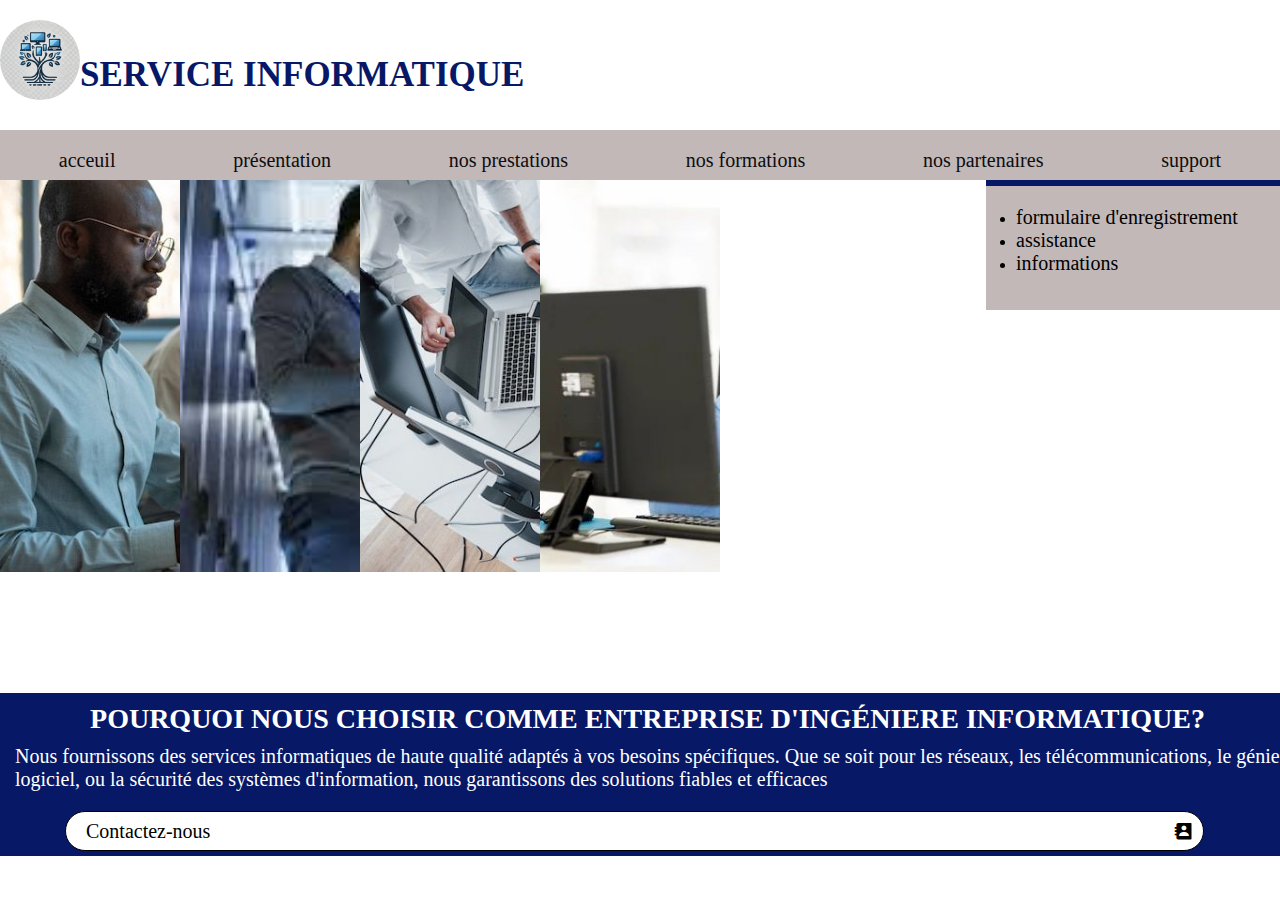
<file: index.html>
<!DOCTYPE html>
<html lang="en">
<head>
    <meta charset="UTF-8">
    <meta name="viewport" content="width=device-width, initial-scale=1.0">
    <title>index</title>
    <link rel="stylesheet" href="style.css">
    <link href='https://unpkg.com/boxicons@2.1.4/css/boxicons.min.css' rel='stylesheet'>
</head>
<body>
    <div class="pn">
        <img src="img/lelogo.png ">
        <h1>service informatique</h1>
    </div>
            <div class="first">
                <ul class="menu">
          <li>  <a href="index.html">acceuil</a></li>
                <li>
                    <a href="présentation.html">présentation</a>
                    <ul class="submenu">
           <li> <a href="présentation.html">historique</a></li>
           <li ><a href="présentation.html">mission</a></li>
           <li><a href="présentation.html">equipe</a></li>
            </ul>
        </li>
            <li>
                <a href="prestation.html">nos prestations</a>
                <ul class="submenu">
       <li> <a href="prestation.html">réseaux informatique</a></li>
       <li ><a href="prestation.html">télécommunication</a></li>
       <li><a href="prestation.html">génie logiciels</a></li>
       <li> <a href="prestation.html">intelligence éconimique</a></li>
       <li ><a href="prestation.html">technologie internet</a></li>
       <li><a href="prestation.html">sécurité des SI</a></li>
        </ul>
    </li>
        <li>
            <a href="formation.html">nos formations</a>
            <ul class="submenu">
   <li> <a href="formation.html">certifications</a></li>
   <li ><a href="formation.html">séminaires</a></li>
   <li><a href="formation.html">conférences</a></li>
   <li> <a href="formation.html">ateliers</a></li>
    </ul>
</li>
    <li>
        <a href="partenaires.html">nos partenaires</a>
        <ul class="submenu">
<li> <a href="partenaires.html">nationaux</a></li>
<li ><a href="partenaires.html">inter-nations</a></li>
</ul>
</li>
    <li>
        <a href="partenaires.html">support</a>
        <ul class="submenu">
<li> <a href="partenaires.html">assistance</a></li>
<li ><a href="partenaires.html">télechargement</a></li>
</ul>
</li>
</ul> 
       </div>
       <div class="aurore">
        <div class="container">
            <div class="images">
                <div class="img-container"><img src="img/pht7.jpg"></div>
                <div class="img-container"><img src="img/pht6.jpg"></div>
                <div class="img-container"><img src="img/pht9.jpg"></div>
                <div class="img-container"><img src="img/pht10.jpg"></div>
            </div>
        </div>
       <div class="bb">
        <nav>
        <ul>
       <li> <a href="relation.html">formulaire d'enregistrement</a></li>
       <li> <a href="partenaires.html">assistance</a> </li>
       <li><a href="partenaires.html">informations</a></li> 
    </ul>
    </nav>
</div>
</div>
<div class="second">
    <h1> pourquoi nous choisir comme entreprise d'ingéniere informatique?</h1>
    <p> Nous fournissons des services informatiques de haute qualité adaptés à vos besoins spécifiques. Que se soit pour les réseaux, les télécommunications, le génie logiciel, ou la sécurité des systèmes d'information, nous garantissons des solutions fiables et efficaces</p>

<nav>
    <a href="contacts.html">Contactez-nous</a>
    <i class='bx bxs-contact'></i> 
</nav>
   </div>
</body>
</html>
</file>
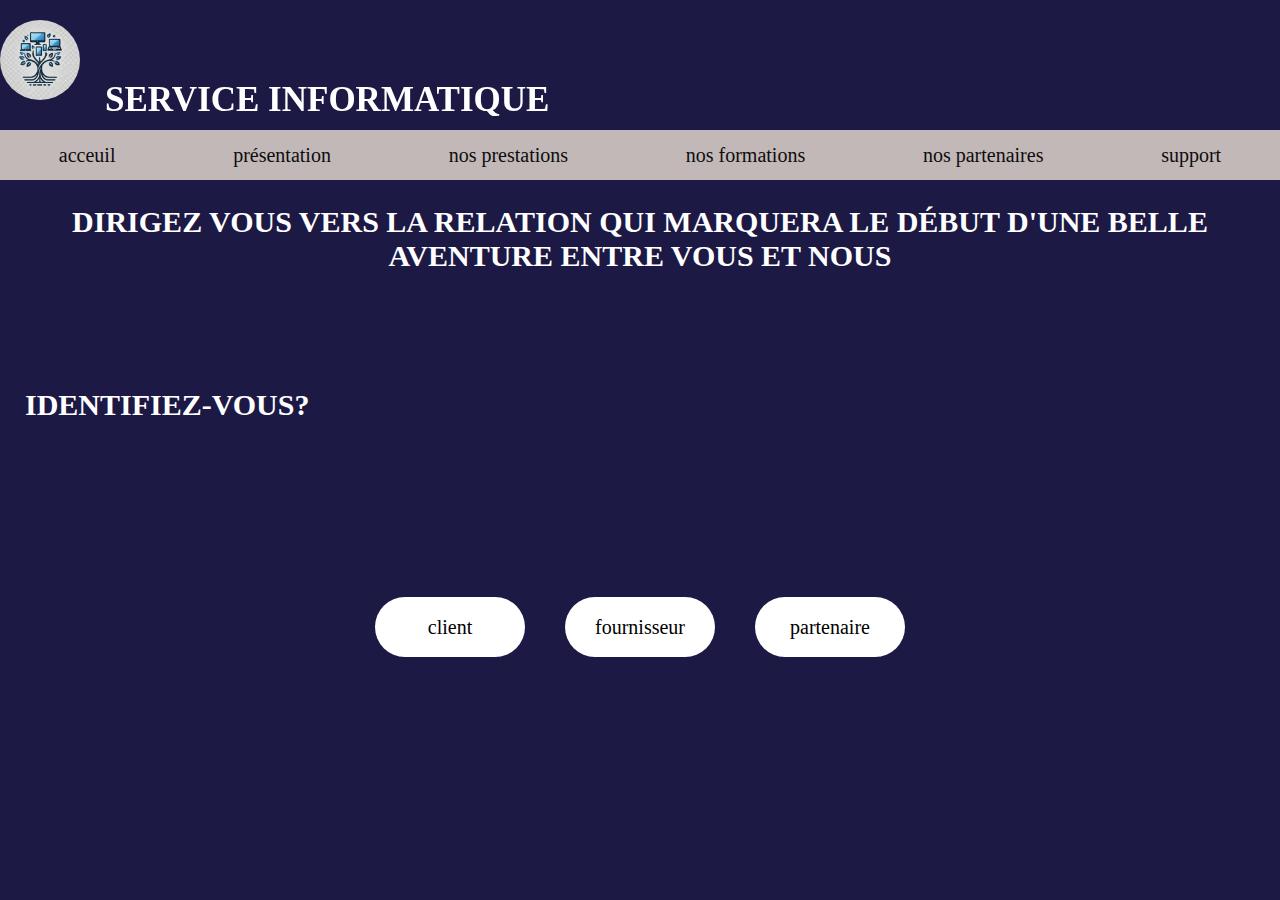
<file: contacts.html>
<!DOCTYPE html>
<html lang="en">
<head>
    <meta charset="UTF-8">
    <meta name="viewport" content="width=device-width, initial-scale=1.0">
    <title>contacts</title>
    <link href='https://unpkg.com/boxicons@2.1.4/css/boxicons.min.css' rel='stylesheet'>
    <link rel="stylesheet" href="style3.css">
</head>
<body>
    <div class="pn">
        <img src="img/lelogo.png ">
        <h1>service informatique</h1>
    </div>
    <div class="first">
        <ul class="menu">
  <li>  <a href="index.html">acceuil</a></li>
        <li>
            <a href="présentation.html">présentation</a>
            <ul class="submenu">
   <li> <a href="présentation.html">historique</a></li>
   <li ><a href="présentation.html">mission</a></li>
   <li><a href="présentation.html">equipe</a></li>
    </ul>
</li>
    <li>
        <a href="prestation.html">nos prestations</a>
        <ul class="submenu">
<li> <a href="prestation.html">réseaux informatique</a></li>
<li ><a href="prestation.html">télécommunication</a></li>
<li><a href="prestation.html">génie logiciels</a></li>
<li> <a href="prestation.html">intelligence éconimique</a></li>
<li ><a href="prestation.html">technologie internet</a></li>
<li><a href="prestation.html">sécurité des SI</a></li>
</ul>
</li>
<li>
    <a href="formation.html">nos formations</a>
    <ul class="submenu">
<li> <a href="formation.html">certifications</a></li>
<li ><a href="formation.html">séminaires</a></li>
<li><a href="formation.html">conférences</a></li>
<li> <a href="formation.html">ateliers</a></li>
</ul>
</li>
<li>
<a href="partenaires.html">nos partenaires</a>
<ul class="submenu">
<li> <a href="partenaires.html">nationaux</a></li>
<li ><a href="partenaires.html">inter-nations</a></li>
</ul>
</li>
<li>
<a href="partenaires.html">support</a>
<ul class="submenu">
<li> <a href="partenaires.html">assistance</a></li>
<li ><a href="partenaires.html">télechargement</a></li>
</ul>
</li>
</ul> 
</div>
    <h1>dirigez vous vers la relation qui marquera le début d'une belle aventure entre vous et nous</h1>
    <h3>identifiez-vous?</h3>
    <nav>
       <a href="relation.html">client</a>
       <a href="relation.html">fournisseur</a>
       <a href="relation.html">partenaire</a>
    </nav>
</body>
</file>
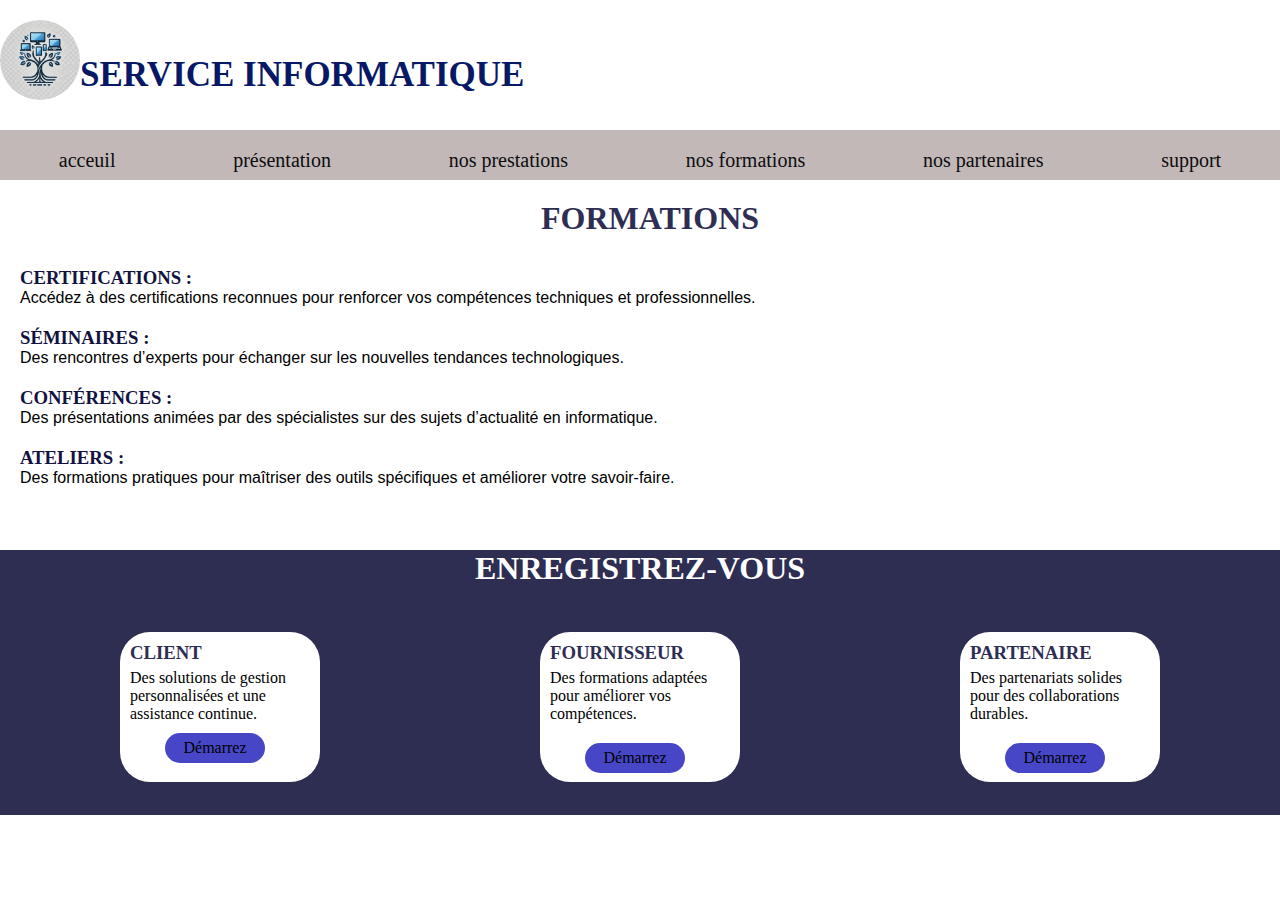
<file: formation.html>
<!DOCTYPE html>
<html lang="en">
<head>
    <meta charset="UTF-8">
    <meta name="viewport" content="width=device-width, initial-scale=1.0">
    <title>formation</title>
    <link href='https://unpkg.com/boxicons@2.1.4/css/boxicons.min.css' rel='stylesheet'>
    <link rel="stylesheet" href="style.css">
</head>
<body>
    <div class="pn">
        <img src="img/lelogo.png  ">
        <h1>service informatique</h1>
    </div>
    <div class="first">
        <ul class="menu">
  <li>  <a href="index.html">acceuil</a></li>
        <li>
            <a href="présentation.html">présentation</a>
            <ul class="submenu">
   <li> <a href="présentation.html">historique</a></li>
   <li ><a href="présentation.html">mission</a></li>
   <li><a href="présentation.html">equipe</a></li>
    </ul>
</li>
    <li>
        <a href="prestation.html">nos prestations</a>
        <ul class="submenu">
<li> <a href="prestation.html">réseaux informatique</a></li>
<li ><a href="prestation.html">télécommunication</a></li>
<li><a href="prestation.html">génie logiciels</a></li>
<li> <a href="prestation.html">intelligence éconimique</a></li>
<li ><a href="prestation.html">technologie internet</a></li>
<li><a href="prestation.html">sécurité des SI</a></li>
</ul>
</li>
<li>
    <a href="formation.html">nos formations</a>
    <ul class="submenu">
<li> <a href="formation.html">certifications</a></li>
<li ><a href="formation.html">séminaires</a></li>
<li><a href="formation.html">conférences</a></li>
<li> <a href="formation.html">ateliers</a></li>
</ul>
</li>
<li>
<a href="partenaires.html">nos partenaires</a>
<ul class="submenu">
<li> <a href="partenaires.html">nationaux</a></li>
<li ><a href="partenaires.html">inter-nations</a></li>
</ul>
</li>
<li>
<a href="partenaires.html">support</a>
<ul class="submenu">
<li> <a href="partenaires.html">assistance</a></li>
<li ><a href="partenaires.html">télechargement</a></li>
</ul>
</li>
</ul> 
    </div>
<div class="fin">
    <h1>Formations</h1>

    <h3>Certifications :</h3> 
    <p> Accédez à des certifications reconnues pour renforcer vos compétences techniques et professionnelles.</p>
     <h3> Séminaires :</h3> 
     <p>Des rencontres d’experts pour échanger sur les nouvelles tendances technologiques.
    </p> 
    <h3>Conférences :</h3> 
    <p>
     Des présentations animées par des spécialistes sur des sujets d’actualité en informatique.
    </p> 
    <h3>Ateliers :</h3> 
    <p>
        Des formations pratiques pour maîtriser des outils spécifiques et améliorer votre savoir-faire.
    </p> 
</div>
    <div class="début">
        <h1>enregistrez-vous</h1>
        <div class="enfant">
            <div class="un">
                <h3>client</h3>
            <p> Des solutions de gestion personnalisées et une assistance continue.
               </p>
            <a href="relation.html">Démarrez</a>
        </div>
        <div class="deux">
            <h3>fournisseur</h3>
            <p>	Des formations adaptées pour améliorer vos compétences.
                </p>
            <a href="relation.html">Démarrez</a>
             </div>
             <div class="trois">
                <h3>partenaire</h3>
                <p>Des partenariats solides pour des collaborations durables.</p>
                <a href="relation.html">Démarrez</a>
        </div>
    </div>
    </div>
</body>
</html>
</file>
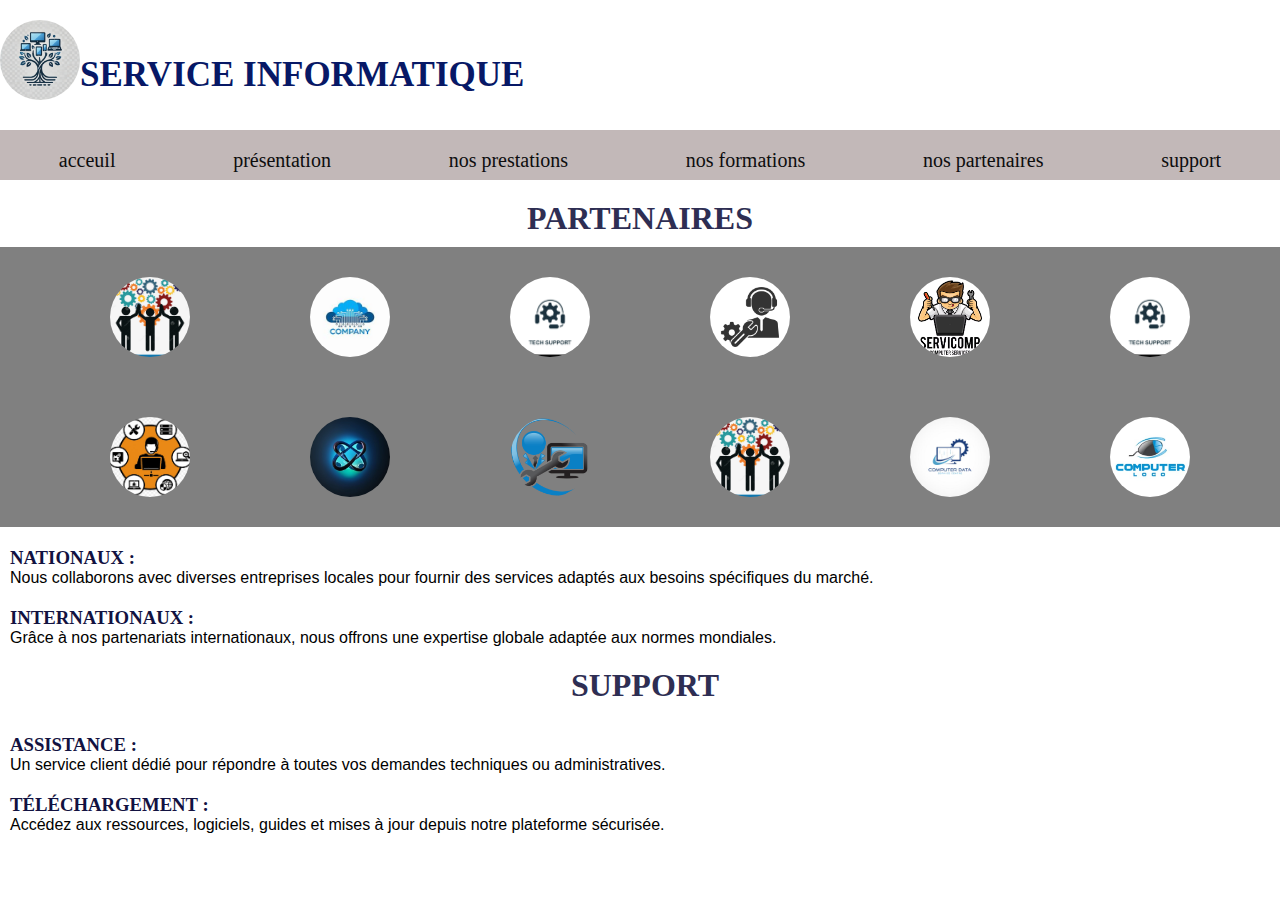
<file: partenaires.html>
<!DOCTYPE html>
<html lang="en">
<head>
    <meta charset="UTF-8">
    <meta name="viewport" content="width=device-width, initial-scale=1.0">
    <title>partenaire</title>
    <link href='https://unpkg.com/boxicons@2.1.4/css/boxicons.min.css' rel='stylesheet'>
    <link rel="stylesheet" href="style.css">
</head>
<body>
    <div class="pn">
        <img src="img/lelogo.png  ">
        <h1>service informatique</h1>
    </div>
    <div class="first">
        <ul class="menu">
  <li>  <a href="index.html">acceuil</a></li>
        <li>
            <a href="présentation.html">présentation</a>
            <ul class="submenu">
   <li> <a href="présentation.html">historique</a></li>
   <li ><a href="présentation.html">mission</a></li>
   <li><a href="présentation.html">equipe</a></li>
    </ul>
</li>
    <li>
        <a href="prestation.html">nos prestations</a>
        <ul class="submenu">
<li> <a href="prestation.html">réseaux informatique</a></li>
<li ><a href="prestation.html">télécommunication</a></li>
<li><a href="prestation.html">génie logiciels</a></li>
<li> <a href="prestation.html">intelligence éconimique</a></li>
<li ><a href="prestation.html">technologie internet</a></li>
<li><a href="prestation.html">sécurité des SI</a></li>
</ul>
</li>
<li>
    <a href="formation.html">nos formations</a>
    <ul class="submenu">
<li> <a href="formation.html">certifications</a></li>
<li ><a href="formation.html">séminaires</a></li>
<li><a href="formation.html">conférences</a></li>
<li> <a href="formation.html">ateliers</a></li>
</ul>
</li>
<li>
<a href="partenaires.html">nos partenaires</a>
<ul class="submenu">
<li> <a href="partenaires.html">nationaux</a></li>
<li ><a href="partenaires.html">inter-nations</a></li>
</ul>
</li>
<li>
<a href="partenaires.html">support</a>
<ul class="submenu">
<li> <a href="partenaires.html">assistance</a></li>
<li ><a href="partenaires.html">télechargement</a></li>
</ul>
</li>
</ul> 
</div>
    <div class="nobody">
    <h1>Partenaires</h1>
</div>
    <div class="bon">
        <img src="img/logo7.webp">
        <img src="img/logo1.jpg">
        <img src="img/logo10.jpg">
        <img src="img/logo11.jpg">
        <img src="img/logo2.avif">
        <img src="img/logo3.jpg">
        <img src="img/logo4.jpg">
        <img src="img/logo5.webp">
        <img src="img/logo6.png">
        <img src="img/logo7.webp">
        <img src="img/logo8.jpg">
        <img src="img/logo9.avif">
    </div>
    <div class="coco">
<h3>Nationaux :</h3> 
<p>Nous collaborons avec diverses entreprises locales pour fournir des services adaptés aux besoins spécifiques du marché.
    </p>
 <h3>Internationaux :</h3> 
 <p>
    Grâce à nos partenariats internationaux, nous offrons une expertise globale adaptée aux normes mondiales.

</p> 
<h1>Support</h1>

    <h3>Assistance :</h3> 
    <p>Un service client dédié pour répondre à toutes vos demandes techniques ou administratives.
        </p>
     <h3>Téléchargement :</h3> 
     <p>Accédez aux ressources, logiciels, guides et mises à jour depuis notre plateforme sécurisée.
    
    </p> 
</div>
</body>
</html>
</file>
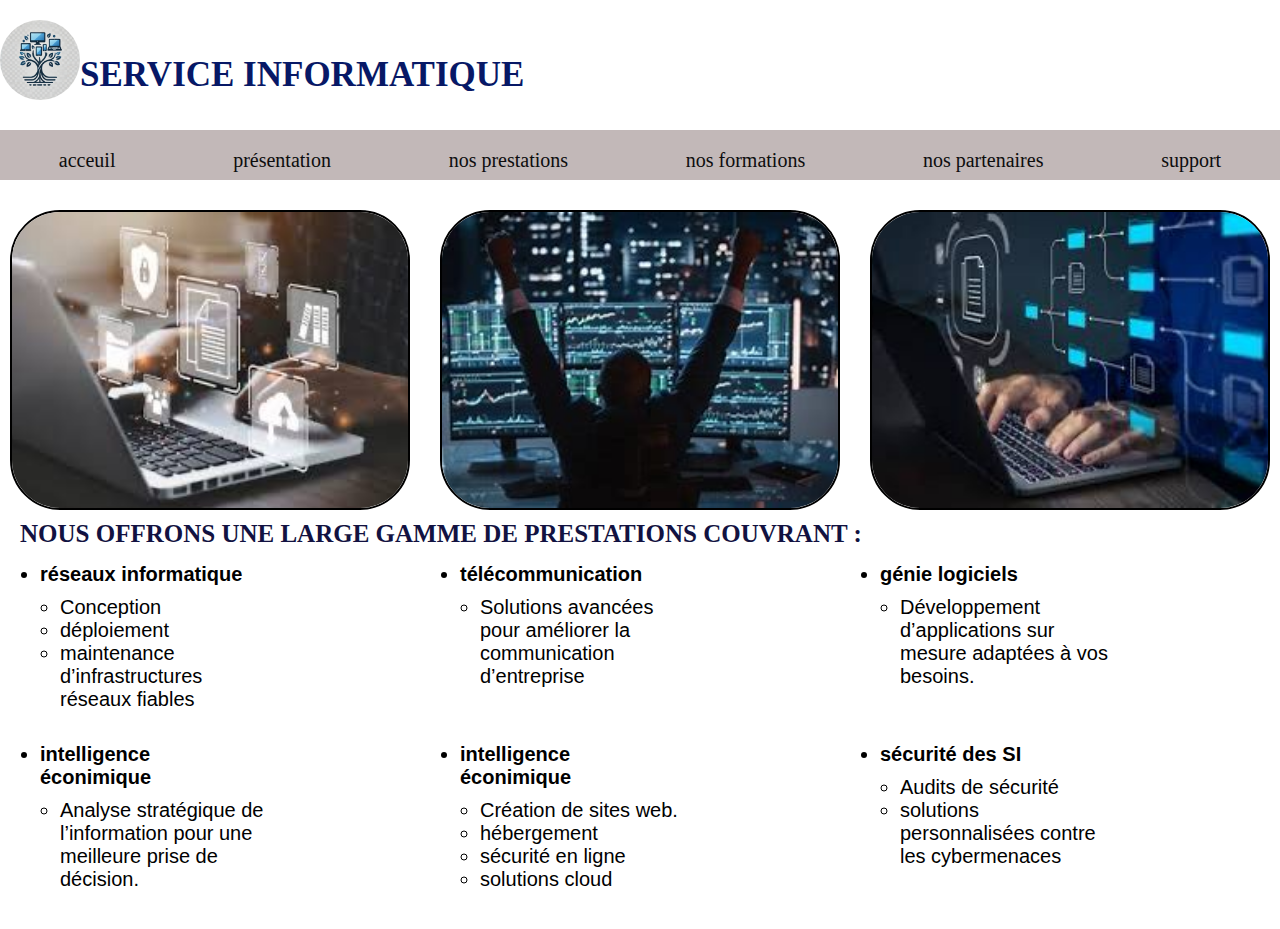
<file: prestation.html>
<!DOCTYPE html>
<html lang="en">
<head>
    <meta charset="UTF-8">
    <meta name="viewport" content="width=device-width, initial-scale=1.0">
    <title>préstations</title>
    <link href='https://unpkg.com/boxicons@2.1.4/css/boxicons.min.css' rel='stylesheet'>
    <link rel="stylesheet" href="style.css">
</head>
<body>
    <div class="pn">
        <img src="img/lelogo.png ">
        <h1>service informatique</h1>
    </div>
    
    <div class="first">
        <ul class="menu">
  <li>  <a href="index.html">acceuil</a></li>
        <li>
            <a href="présentation.html">présentation</a>
            <ul class="submenu">
   <li> <a href="présentation.html">historique</a></li>
   <li ><a href="présentation.html">mission</a></li>
   <li><a href="présentation.html">equipe</a></li>
    </ul>
</li>
    <li>
        <a href="prestation.html">nos prestations</a>
        <ul class="submenu">
<li> <a href="prestation.html">réseaux informatique</a></li>
<li ><a href="prestation.html">télécommunication</a></li>
<li><a href="prestation.html">génie logiciels</a></li>
<li> <a href="prestation.html">intelligence éconimique</a></li>
<li ><a href="prestation.html">technologie internet</a></li>
<li><a href="prestation.html">sécurité des SI</a></li>
</ul>
</li>
<li>
    <a href="formation.html">nos formations</a>
    <ul class="submenu">
<li> <a href="formation.html">certifications</a></li>
<li ><a href="formation.html">séminaires</a></li>
<li><a href="formation.html">conférences</a></li>
<li> <a href="formation.html">ateliers</a></li>
</ul>
</li>
<li>
<a href="partenaires.html">nos partenaires</a>
<ul class="submenu">
<li> <a href="partenaires.html">nationaux</a></li>
<li ><a href="partenaires.html">inter-nations</a></li>
</ul>
</li>
<li>
<a href="partenaires.html">support</a>
<ul class="submenu">
<li> <a href="partenaires.html">assistance</a></li>
<li ><a href="partenaires.html">télechargement</a></li>
</ul>
</li>
</ul> 
    </div> 
</div>
    <ul class="part" >
     <li><img src="img/pht1.jpg">
    </li>
     <li>
        <img src="img/pht.jpeg">
    </li>
    <li>
        <img src="img/pht2.jpg"> <div class="content"></div>
    </li>
   
    </ul>
    <div class="garba">
        <h3>Nous offrons une large gamme de prestations couvrant :</h3>
        <div class="ballon">
        <ul>
          <strong> <li>réseaux informatique</li></strong> 
        <ul>
        <li>Conception </li>
        <li >déploiement</li>
        <li>maintenance d’infrastructures réseaux fiables</li>
        </ul>
        </li>
        </ul> 
        <ul>
            <strong>  <li>télécommunication</li></strong>
        <ul>
        <li>Solutions avancées pour améliorer la communication d’entreprise</li>
        </ul>
        </li>
        </ul>
        <ul>
            <strong> <li>génie logiciels</li></strong> 
        <ul>
        <li>Développement d’applications sur mesure adaptées à vos besoins.</li>
        </ul>
        </li>
        </ul> 
        <ul>
            <strong>   <li>intelligence éconimique</li></strong>
            <ul>
                <li>Analyse stratégique de l’information pour une meilleure prise de décision.</li>
                </ul>
                </li>
                </ul> 
                <ul>
                    <strong> <li>intelligence éconimique</li></strong> 
                <ul>
                <li>Création de sites web.</li>
                <li>hébergement</li>
                <li>sécurité en ligne</li>
                <li> solutions cloud</li>
                </ul>
                </li>
            </ul>
                <ul>
                    <strong>   <li>sécurité des SI</li></strong>
                <ul>
                <li>Audits de sécurité</li>
                <li> solutions personnalisées contre les cybermenaces</li>
            </div>
            </div>
</body>
</html>
</file>
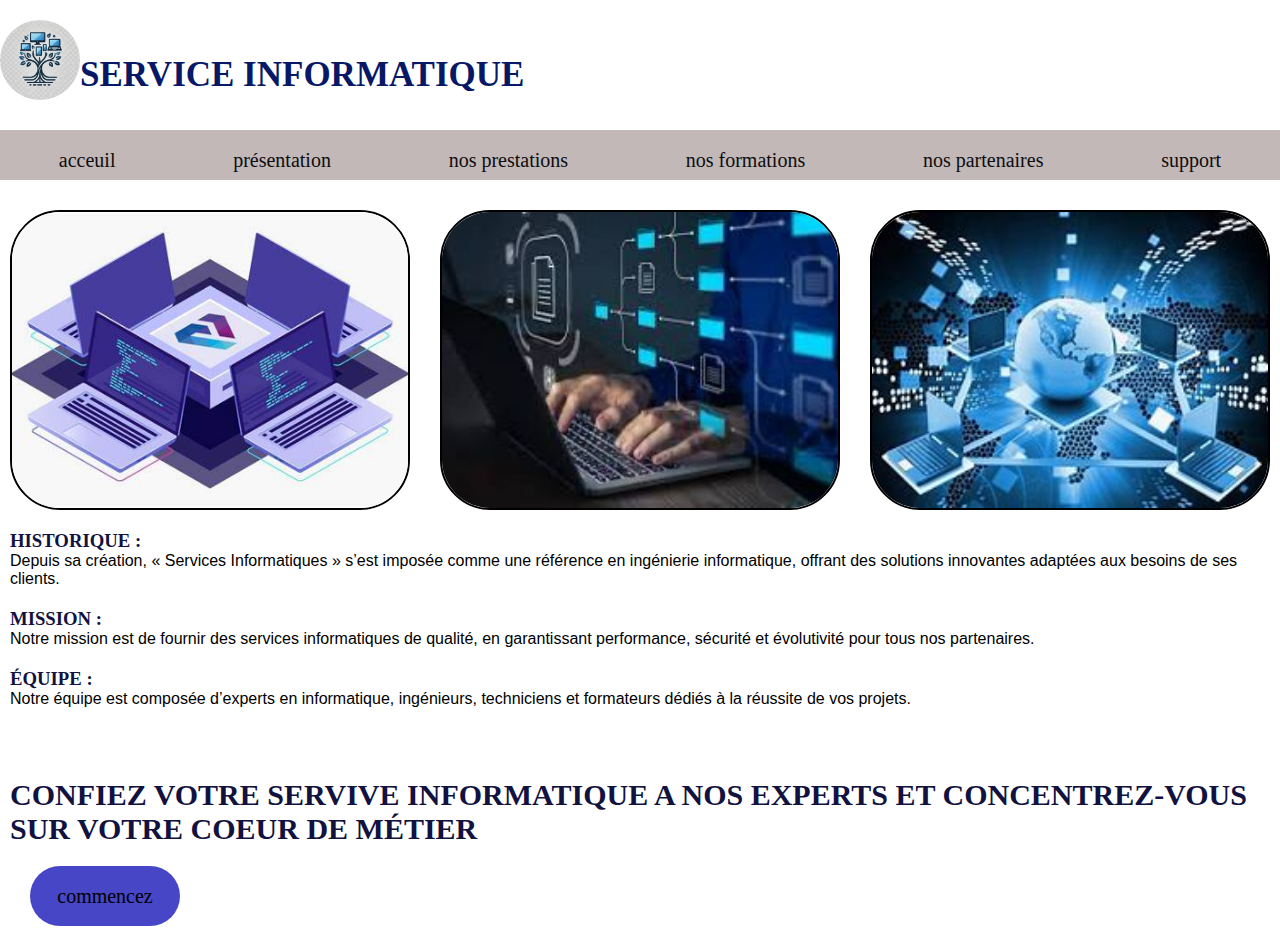
<file: présentation.html>
<!DOCTYPE html>
<html lang="en">
<head>
    <meta charset="UTF-8">
    <meta name="viewport" content="width=device-width, initial-scale=1.0">
    <title>présentation</title>
    <link href='https://unpkg.com/boxicons@2.1.4/css/boxicons.min.css' rel='stylesheet'>
    <link rel="stylesheet" href="style.css">
</head>
<body>
    <div class="pn">
        <img src="img/lelogo.png ">
        <h1>service informatique</h1>
    </div>
    <div class="first">
        <ul class="menu">
  <li>  <a href="index.html">acceuil</a></li>
        <li>
            <a href="présentation.html">présentation</a>
            <ul class="submenu">
   <li> <a href="présentation.html">historique</a></li>
   <li ><a href="présentation.html">mission</a></li>
   <li><a href="présentation.html">equipe</a></li>
    </ul>
</li>
    <li>
        <a href="prestation.html">nos prestations</a>
        <ul class="submenu">
<li> <a href="prestation.html">réseaux informatique</a></li>
<li ><a href="prestation.html">télécommunication</a></li>
<li><a href="prestation.html">génie logiciels</a></li>
<li> <a href="prestation.html">intelligence éconimique</a></li>
<li ><a href="prestation.html">technologie internet</a></li>
<li><a href="prestation.html">sécurité des SI</a></li>
</ul>
</li>
<li>
    <a href="formation.html">nos formations</a>
    <ul class="submenu">
<li> <a href="formation.html">certifications</a></li>
<li ><a href="formation.html">séminaires</a></li>
<li><a href="formation.html">conférences</a></li>
<li> <a href="formation.html">ateliers</a></li>
</ul>
</li>
<li>
<a href="partenaires.html">nos partenaires</a>
<ul class="submenu">
<li> <a href="partenaires.html">nationaux</a></li>
<li ><a href="partenaires.html">inter-nations</a></li>
</ul>
</li>
<li>
<a href="partenaires.html">support</a>
<ul class="submenu">
<li> <a href="partenaires.html">assistance</a></li>
<li ><a href="partenaires.html">télechargement</a></li>
</ul>
</li>
</ul> 
    </div>
</div>
    <ul class="part" >
        <li><img src="img/pht4.jpg">
       </li>
        <li>
           <img src="img/pht2.jpg">
       </li>
       <li>
           <img src="img/pht3.jpeg"> <div class="content"></div>
       </li>
      
       </ul>
    <div class="ilexbox">
        <h3>Historique :</h3> 
                <p> Depuis sa création, « Services Informatiques » s’est imposée comme une référence en ingénierie informatique, offrant des solutions innovantes adaptées aux besoins de ses clients.</p>
                <h3> Mission :</h3><p>
                    Notre mission est de fournir des services informatiques de qualité, en garantissant performance, sécurité et évolutivité pour tous nos partenaires.
                    </p> 
                    <h3>Équipe : </h3> 
                <p>
                Notre équipe est composée d’experts en informatique, ingénieurs, techniciens et formateurs dédiés à la réussite de vos projets.
                </p> 
    </div>
    <div class="flexbox">
  <strong><h1>confiez votre servive informatique a nos experts et concentrez-vous sur votre coeur de métier</h1></strong>
    <nav>
        <a href="contacts.html">commencez</a>
    </nav>
    </div>
</body>
</html>
</file>
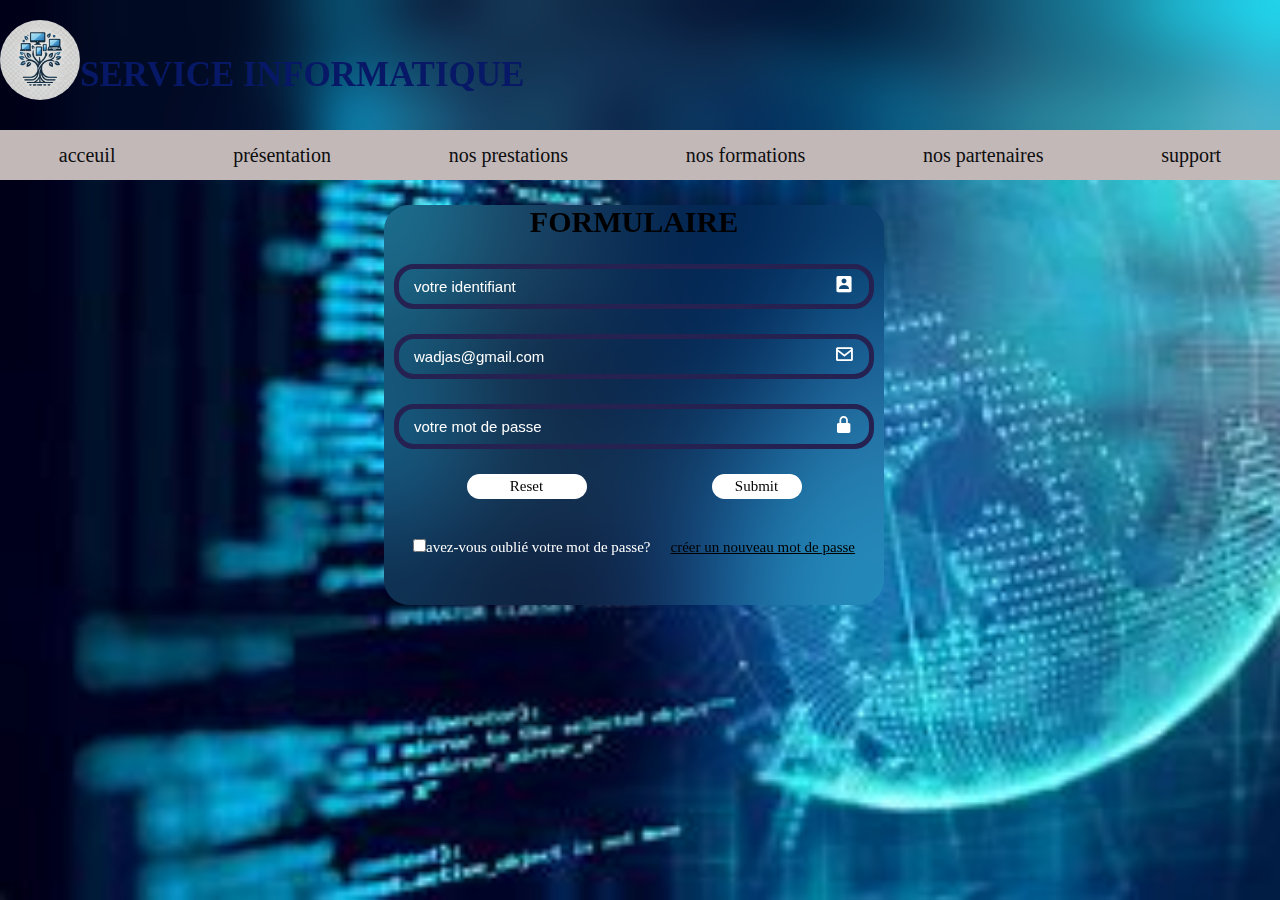
<file: relation.html>
<!DOCTYPE html>
<html lang="en">
<head>
    <meta charset="UTF-8">
    <meta name="viewport" content="width=device-width, initial-scale=1.0">
    <title>relation</title>
    <link href='https://unpkg.com/boxicons@2.1.4/css/boxicons.min.css' rel='stylesheet'>
    <link rel="stylesheet" href="style2.css ">
    <link href='https://unpkg.com/boxicons@2.1.4/css/boxicons.min.css' rel='stylesheet'>
</head>
<body>
    <div class="pn">
        <img src="img/lelogo.png ">
        <h1>service informatique</h1>
    </div>
    <div class="first">
        <ul class="menu">
  <li>  <a href="index.html">acceuil</a></li>
        <li>
            <a href="présentation.html">présentation</a>
            <ul class="submenu">
   <li> <a href="présentation.html">historique</a></li>
   <li ><a href="présentation.html">mission</a></li>
   <li><a href="présentation.html">equipe</a></li>
    </ul>
</li>
    <li>
        <a href="prestation.html">nos prestations</a>
        <ul class="submenu">
<li> <a href="prestation.html">réseaux informatique</a></li>
<li ><a href="prestation.html">télécommunication</a></li>
<li><a href="prestation.html">génie logiciels</a></li>
<li> <a href="prestation.html">intelligence éconimique</a></li>
<li ><a href="prestation.html">technologie internet</a></li>
<li><a href="prestation.html">sécurité des SI</a></li>
</ul>
</li>
<li>
    <a href="formation.html">nos formations</a>
    <ul class="submenu">
<li> <a href="formation.html">certifications</a></li>
<li ><a href="formation.html">séminaires</a></li>
<li><a href="formation.html">conférences</a></li>
<li> <a href="formation.html">ateliers</a></li>
</ul>
</li>
<li>
<a href="partenaires.html">nos partenaires</a>
<ul class="submenu">
<li> <a href="partenaires.html">nationaux</a></li>
<li ><a href="partenaires.html">inter-nations</a></li>
</ul>
</li>
<li>
<a href="partenaires.html">support</a>
<ul class="submenu">
<li> <a href="partenaires.html">assistance</a></li>
<li ><a href="partenaires.html">télechargement</a></li>
</ul>
</li>
</ul> 
</div>
    <form class="action">
     <h1>formulaire</h1>
     <div class="label">
            <div class="child1">
                <label id="identifiantinput"></label>
                 <input type="text" id="identifiantinput" placeholder="votre identifiant">
                 <i class='bx bxs-user-rectangle'></i>
            </div>
                    <div class="child2">
                <label id="emailinput"></label>
                 <input type="email" id="email" name="votre email" placeholder="wadjas@gmail.com" required>
                 <i class='bx bx-envelope'></i>
                </div>
                 <div class="child3">
                <label id="password"></label>
                 <input type="password" id="password" name="votre mot de passe" placeholder="votre mot de passe">
                 <i class='bx bxs-lock-alt'></i>
                </div>
     </div>
            <div class="input">
                <div class="input1">
            <input type="reset" id="supprimez" >
            <label id="supprimez"></label>
        </div>
        <div class="input2">
            <input type="submit" id="envoyez">
            <label id="envoyez"></label>
        </div>
            </div>
        <div class="chexbox">
            <label id="forgetinput"></label>
            <input type="checkbox" id="forgetinput" >avez-vous oublié votre mot de passe?
            <a href="moyhe.html">créer un nouveau mot de passe</a>
        </div>
    </form>
</body>
</html>
</file>
<file: style.css>
*{
    margin:0;
    padding: 0;
    box-sizing: border-box;
}
html{
    overflow-x: hidden;
}
body{
    background-color:white;
   width:  100%;
    height: 100vh;
    margin:0;
}
.pn{
   width:100%;
    height: 130px;
  color: rgb(7, 24, 102);
  padding-top: 20px;
  display:flex;
  flex-direction: row;
}
.pn img{
     width: 80px;
     height:80px; 
     border-radius:80px;
  }
 .pn h1{
    padding-top:35px;
    text-transform: uppercase;
    font-size: 35px;
}
 /* Container principal du menu */
 .first {
    width: 100%;
    background-color: rgb(194,184,184);
  }
  
  /* Menu principal en flex */
  .menu {
    display: flex;
    justify-content: space-around;
    align-items: center;
    list-style: none;
    height: 50px;
  }
  
  /* Chaque élément du menu principal */
  .menu  li {
    position: relative;
    font-family: Georgia, 'Times New Roman', Times, serif;
    font-size: 20px;
    margin-top: 10px;
  }
  
  /* Liens du menu principal */
  .menu  li  a {
    text-decoration: none;
    padding: 5px 10px ;
    color: #0d0d0e;
  }
  
  /* Sous-menu masqué par défaut */
  .submenu {
    display: none;
    position: absolute;
    top: 15px;
    left: 0;
    background-color: rgb(194,184,184);
    border-top: 6px solid rgb(7,24,102);
    width: 230px;
    min-height: 135px;
    list-style: none;
    margin-top: 10px;
    z-index: 999; /* S'assurer que le sous-menu est au-dessus */
  }
  
  /* Liens du sous-menu */
  .submenu li a {
    text-decoration: none;
    color: #0d0d0e;
    display: block;
  }
  
  /* Affichage du sous-menu au survol */
  .menu  li:hover .submenu,  
  .menu li .submenu:hover {
    display: block;
  }
.aurore{
    width: 100%;
    height: 513px;
    display: grid;
    grid-template-columns: 70% 30%;
}
.bb{
    margin-left: 90px;
    width: 300px;
    height: 130px;
} 
.bb ul{
    padding-left: 30px;
   width: 300px;
   height: 130px;
   flex-direction: column;
   border-radius:0;
background-color:rgb(194, 184, 184);
padding-top: 20px;
border-top: 6px solid rgb(7, 24, 102);
}
.bb  ul a{
   color: black;
   text-decoration: none;
   font-size: 20px;

}
.bb ul li:hover{
   text-decoration:underline;
}
.container {
    width: 100%;
     height: 613px;
     display: flex;
    justify-content:left; 
    align-items: flex-start; 
    flex-direction: column;
    }
.images {
    display: flex;
    justify-content: left; 
    align-items:flex-start;
    gap: 0px;
    width: 100%;
     height: 80%;
}
.img-container {
     overflow: hidden;
    width: 180px;
     height: 80%;
    transition: width 0.5s ease;
    position: relative;
    z-index: 1;
}
img {
    height: 100%;
     object-fit: cover;
    }
    .img-container:hover {
    width: 40%;
    }
.second{
    background-color: rgb(7, 24, 102);
   width: 100%;
   padding-left: 15px;
   padding-bottom: 05px;
}

.second h1{
    text-transform: uppercase;
    color: white;
    text-align: center;
    font-size: 28px;
    padding-top: 10px;
}
.second p{
    margin-top:10px;
    color:white;
    font-size:20px;
}
.second nav{
    background-color: white;
    width: 90%;
    height: 40px;
    border:1px solid black;
    display: flex;
    justify-content:space-between;
    align-items: center;
    border-radius:70px;
    margin-top: 20px;
    margin-left: 50px;
}
.second  nav a{
    margin-left:20px;
    text-decoration: none;
   font-size:20px;
   color: black;
 
}
.second  nav i{
    margin-right:10px;
    font-size: 20px;

}
.ilexbox{
    padding-left: 10px;
}
.ilexbox img{
    padding-left: 20px;
    width: 420px;
    height: 400px;
}
.ilexbox h3{
text-align: left;
text-transform: uppercase;
color: rgb(18, 18, 65);
padding-bottom: 05px;
padding: 20px 0 0px 0;
}
.ilexbox p{
    font-family:'Segoe UI', Tahoma, Geneva, Verdana, sans-serif ;
}
.flexbox{
    display: flex;
    flex-direction: column;
    padding-left: 10px;
 }
.flexbox h1{
    text-transform: uppercase;
    font-size:30px;
  color:   rgb(18, 18, 65);
  padding-top: 70px;
}
.flexbox nav{
    height:60px;
    width:150px;
    background-color: rgb(70, 70, 199);
    border-radius:60px;
    display: flex;
    justify-content: center;
    align-items: center;
    margin:20px;
}
.flexbox a{
    height:30px;
    width:80px;
    background-color: rgb(70, 70, 199);
    border-radius:40px;
    display: flex;
    justify-content: center;
    align-items: center;
    color: black;
   text-decoration:none;
   font-size: 20px;
}
.part{
    margin-top: 30px;
   width: 100%;
    height: 300px;
    display: flex;
    justify-content: center;
    align-content: center;
    gap: 30px;
    transition: 0.3s;
}

.part li{
    position: relative;
    overflow: hidden;
    border-radius:50px;
    flex: 0 0 400px;
    cursor: pointer;
    border: 2px solid black;
}
.part li img{
    position: absolute;
    top: 148px;
    left: 50%;
    translate: -50% -50%;
    width: 100%;
    height: 100%;
    object-fit: cover;
}
.part li,
.part li img{
    transition: 0.5s;
}
.part:hover{
    gap:0;
}
.part li :hover{
    flex: 0 1 260px;
    scale: 1.1;
    z-index: 10;
    opacity: 1;
}
.garba{
    width: 100%;
   min-height:  300px;
   padding-left: 20px;
}
.garba h3{
text-align: left;
text-transform: uppercase;
color: rgb(18, 18, 65);
padding: 10px 0 05px 0;
font-size: 25px;
}
.ballon{
    display: grid;
    grid-template-columns: 1fr 1fr 1fr;
}
.ballon ul{
    width: 230px;
    height: 130px;
    margin-bottom: 40px;
    padding-left: 20px;
   margin-top: 10px;
   font-family: 'Segoe UI', Tahoma, Geneva, Verdana, sans-serif;
}
.ballon ul li{
   font-size: 20px;
}
.fin{
    width: 100%;
    height: 370px;
    padding-left: 20px;
}
.fin h1{
    text-transform: uppercase; 
    text-align: center;
    color:rgb(46, 46, 83) ;
 padding: 20px 0 10px 0;
}
.fin h3{
    text-align: left;
    text-transform: uppercase;
    color: rgb(18, 18, 65);
    padding-bottom: 05px;
    padding: 20px 0 0px 0;
}
.fin p{
    font-family:'Segoe UI', Tahoma, Geneva, Verdana, sans-serif ;
}
.début{
    background-color: rgb(46, 46, 83);
   height:265px;
}
.début h1{
    text-transform: uppercase; 
    text-align: center;
    color: white;
}
.enfant{
    padding:45px 10px 10px 10px;
    display: flex;
    justify-content: space-around;
    
} 
 .enfant .un{
    width:200px;
   min-height:110px;
    background-color:white;
    border-radius:30px;
    padding: 10px;
}
.enfant .deux{
    width:200px;
  height:150px;
    background-color:white;
    display: block;
    justify-content: space-around;
    align-items: flex-start;
    border-radius:30px;
    padding: 10px;
}
.enfant .trois{
    border-radius:30px;
    width:200px;
   height:150px;
    background-color:white;
    display: block;
    justify-content: space-around;
    align-items: flex-start;
    padding: 10px;
}
.un a{
    height:30px;
    width:100px;
    background-color: rgb(70, 70, 199);
    border-radius:40px;
    display: flex;
    justify-content: center;
    align-items: center;
    color: black;
   text-decoration:none;
   margin-left:35px;
   float: inline-start;
   margin-top:10px;
}
.deux a{
    height:30px;
    width:100px;
    background-color: rgb(70, 70, 199);
    border-radius:40px;
    display: flex;
    justify-content: center;
    align-items: center;
    color: black;
   text-decoration:none;
   margin-left:35px;
   float: inline-start;
   margin-top:20px;
}
.trois a{
   height:30px;
  width:100px;
    background-color: rgb(70, 70, 199);
    border-radius:40px;
    display: flex;
    justify-content: center;
    align-items: center;
    color: black;
   text-decoration:none;
   margin-left:35px;
   float: inline-start;
   margin-top:20px;
}
 .enfant h3{
    text-align: left;
    text-transform: uppercase;
    color: rgb(46, 46, 83);
    padding-bottom: 05px;
}
.nobody h1{
    text-transform: uppercase; 
    text-align: center;
    color:rgb(46, 46, 83) ;
 padding: 20px 0 10px 0;
}
    .bon{
    background-color: gray;
    display: grid;
    grid-template-columns: 1fr 1fr 1fr 1fr 1fr 1fr;
    grid-template-rows:1fr 1fr ;
   width: 100%;
   padding-left: 80px;
}
.bon img{
    width: 80px;
    height:80px; 
    border-radius:80px;
    margin: 30px;
}
.coco{
    padding-left: 10px;
    padding-bottom: 10px;
}
.coco h3{
 text-align: left;
    text-transform: uppercase;
    color: rgb(18, 18, 65);
    padding-bottom: 05px;
    padding: 20px 0 0px 0;
}
 .coco  p{
    font-family:'Segoe UI', Tahoma, Geneva, Verdana, sans-serif ;
}
.coco h1{
    text-transform: uppercase; 
    text-align: center;
    color:rgb(46, 46, 83) ;
 padding: 20px 0 10px 0;
}

.moyhé{
    padding-top: 220px;
    padding-left: 220px;
}
</file>
<file: style3.css>
*{
    margin:0%;
    padding: 0%;
    box-sizing: border-box;
}
body{
    background:rgb(28, 25, 68); 
    width: 100%;
    height: 600px;
}
.pn{
    width:100%;
     height: 130px;
   color: rgb(7, 24, 102);
   padding-top: 20px;
   display:flex;
   flex-direction: row;
   backdrop-filter: blur(50px);
 }
 .pn img{
      width: 80px;
      height:80px; 
      border-radius:80px;
   }
  .pn h1{
     padding-top:35px;
     text-transform: uppercase;
     font-size: 35px;
}
.first {
    width: 100%;
    background-color: rgb(194,184,184);
  }
  .menu {
    display: flex;
    justify-content: space-around;
    align-items: center;
    list-style: none;
    height: 50px;
  }
  .menu  li {
    position: relative;
    font-family: Georgia, 'Times New Roman', Times, serif;
    font-size: 20px;
  }
  .menu  li  a {
    text-decoration: none;
    padding: 5px 10px;
    color: #0d0d0e;
  }
  .submenu {
    display: none;
    position: absolute;
    top: 100%;
    left: 0;
    background-color: rgb(194,184,184);
    border-top: 6px solid rgb(7,24,102);
    width: 230px;
    min-height: 130px;
    list-style: none;
    z-index: 999; 
    margin-top: 14px;
  }
  .submenu li {
    padding: 5px 10px;
  }
  .submenu li a {
    text-decoration: none;
    color: #0d0d0e;
    display: block;
  }
  .menu li:hover .submenu {
    display: block;
  }
h1{
    text-align: center;
    font-size:30px;
    text-transform: uppercase;
    margin:25px;
    color: white;
    display: flex;
    justify-content: center;
    align-items: flex-start;
}
h3{
    padding-top: 90px;
    font-size:30px;
    text-transform: uppercase;
    margin:25px;
    color: white;
}
nav{
    padding-top: 130px;
    display: flex;
    justify-content: center;
    align-items:flex-end;
}
nav a{
    display: flex;
    justify-content: center;
    height:60px;
    width:150px;
    background-color: white;
    border-radius:60px;
    display: flex;
    justify-content: center;
    align-items: center;
    margin:20px;
    text-decoration: none;
    color: black;
    font-size: 20px;
    font-family:Georgia, 'Times New Roman', Times, serif;
}
nav a:hover{
    transform: translate(-10px,-20px);
}
</file>
<file: style2.css>
*{
    margin:0;
    padding: 0%;
    box-sizing: border-box;
}
html{
    overflow: hidden;
}
body{
    background: url(img/pht10.jpeg);
    background-repeat: no-repeat;
    background-size: cover;
    min-height:100vh;
    min-width:100%;
 
}
.pn{
    width:100%;
     height: 130px;
   color: rgb(7, 24, 102);
   padding-top: 20px;
   display:flex;
   flex-direction: row;
   backdrop-filter: blur(30px);
 }
 .pn img{
      width: 80px;
      height:80px; 
      border-radius:80px;
   }
  .pn h1{
     padding-top:35px;
     text-transform: uppercase;
     font-size: 35px;
 
 }
 .first {
    width: 100%;
    background-color: rgb(194,184,184);
  }
  .menu {
    display: flex;
    justify-content: space-around;
    align-items: center;
    list-style: none;
    height: 50px;
  }
  .menu  li {
    position: relative;
    font-family: Georgia, 'Times New Roman', Times, serif;
    font-size: 20px;
  }
  .menu  li  a {
    text-decoration: none;
    padding: 5px 10px;
    color: #0d0d0e;
  }
  .submenu {
    display: none;
    position: absolute;
    top: 100%;
    left: 0;
    background-color: rgb(194,184,184);
    border-top: 6px solid rgb(7,24,102);
    width: 230px;
    min-height: 130px;
    list-style: none;
    z-index: 999; 
    margin-top: 14px;
  }
  .submenu li {
    padding: 5px 10px;
  }
  .submenu li a {
    text-decoration: none;
    color: #0d0d0e;
    display: block;
  }
  .menu li:hover .submenu {
    display: block;
  }
.action{
    background: transparent;
   width:500px;
   min-height: 400px;
   color: white;
   border-radius:25px;
   backdrop-filter: blur(60px);
  margin-left: 30%;
}
.action  h1{
   text-align: center;
   font-size:30px;
   text-transform: uppercase;
   margin:25px;
   color: black;
}
.label{
   padding:0 10px 0 10px ;
}
.child1{
margin-top:10px;
width:100%;
height: 50px;

}
.child1 input{
   width:100%;
height: 45px;
outline: none;
border: 0px;
border: 5px solid rgb(37, 34, 82);
border-radius:20px;
background: transparent;
padding-left:15px;
font-size:15px ;
position: relative;
}
.child1 input::placeholder{
   color: white;
}
.child1 i{
   position: absolute;
   right: 30px;
transform: translateY(-05px);
margin-top: 15px;
font-size: 20px;
}
.child2{
    margin-top:20px;
    width:100%;
height: 50px;
}
.child2 input{
    width:100%;
height: 45px;
outline: none;
border: 0px;
border: 5px solid  rgb(37, 34, 82);
border-radius:20px;
background: transparent;
padding-left:15px;
font-size:15px ;
position: relative;
}
.child2 input::placeholder{
    color: white;
}
.child2 i{
    position: absolute;
    right: 30px;
 transform: translateY(-05px);
 margin-top: 15px;
 font-size: 20px;
}
.child3{
    margin-top:20px;
    width:100%;
height: 50px;
}
.child3 input{
    width:100%;
height: 45px;
outline: none;
border: 0px;
border: 5px solid  rgb(37, 34, 82);
border-radius:20px;
background: transparent;
padding-left:15px;
font-size:15px ;
position: relative;
}
.child3 input::placeholder{
    color: white;
}
.child3 i{
    position: absolute;
    right: 30px;
 transform: translateY(-05px);
 margin-top: 15px;
 font-size: 20px;
}
.input {
  display: flex;
  justify-content: space-around;
  align-items: flex-start;
  padding: 20px;;
 
}
.input .input1 input{
    outline: none;
    border: none;
    width: 120px;
    height:25px ;
    background-color: white;
    border-radius: 20px;
    font-size: 15px;
    font-family:Georgia, 'Times New Roman', Times, serif;
}
.input .input2 input{
    outline: none;
    border: none;
    width: 90px;
    height:25px ;
    background-color: white;
    border-radius: 20px;
    font-size: 15px;
    font-family:Georgia, 'Times New Roman', Times, serif;
}
  
.chexbox{
    font-size:15px ;
    font-family:Georgia, 'Times New Roman', Times, serif;
    display: flex;
    justify-content: center;
    align-items: flex-start;
    margin-top: 20px;
}
.chexbox a{
    color: black;
    margin-left: 20px;
}
</file>
